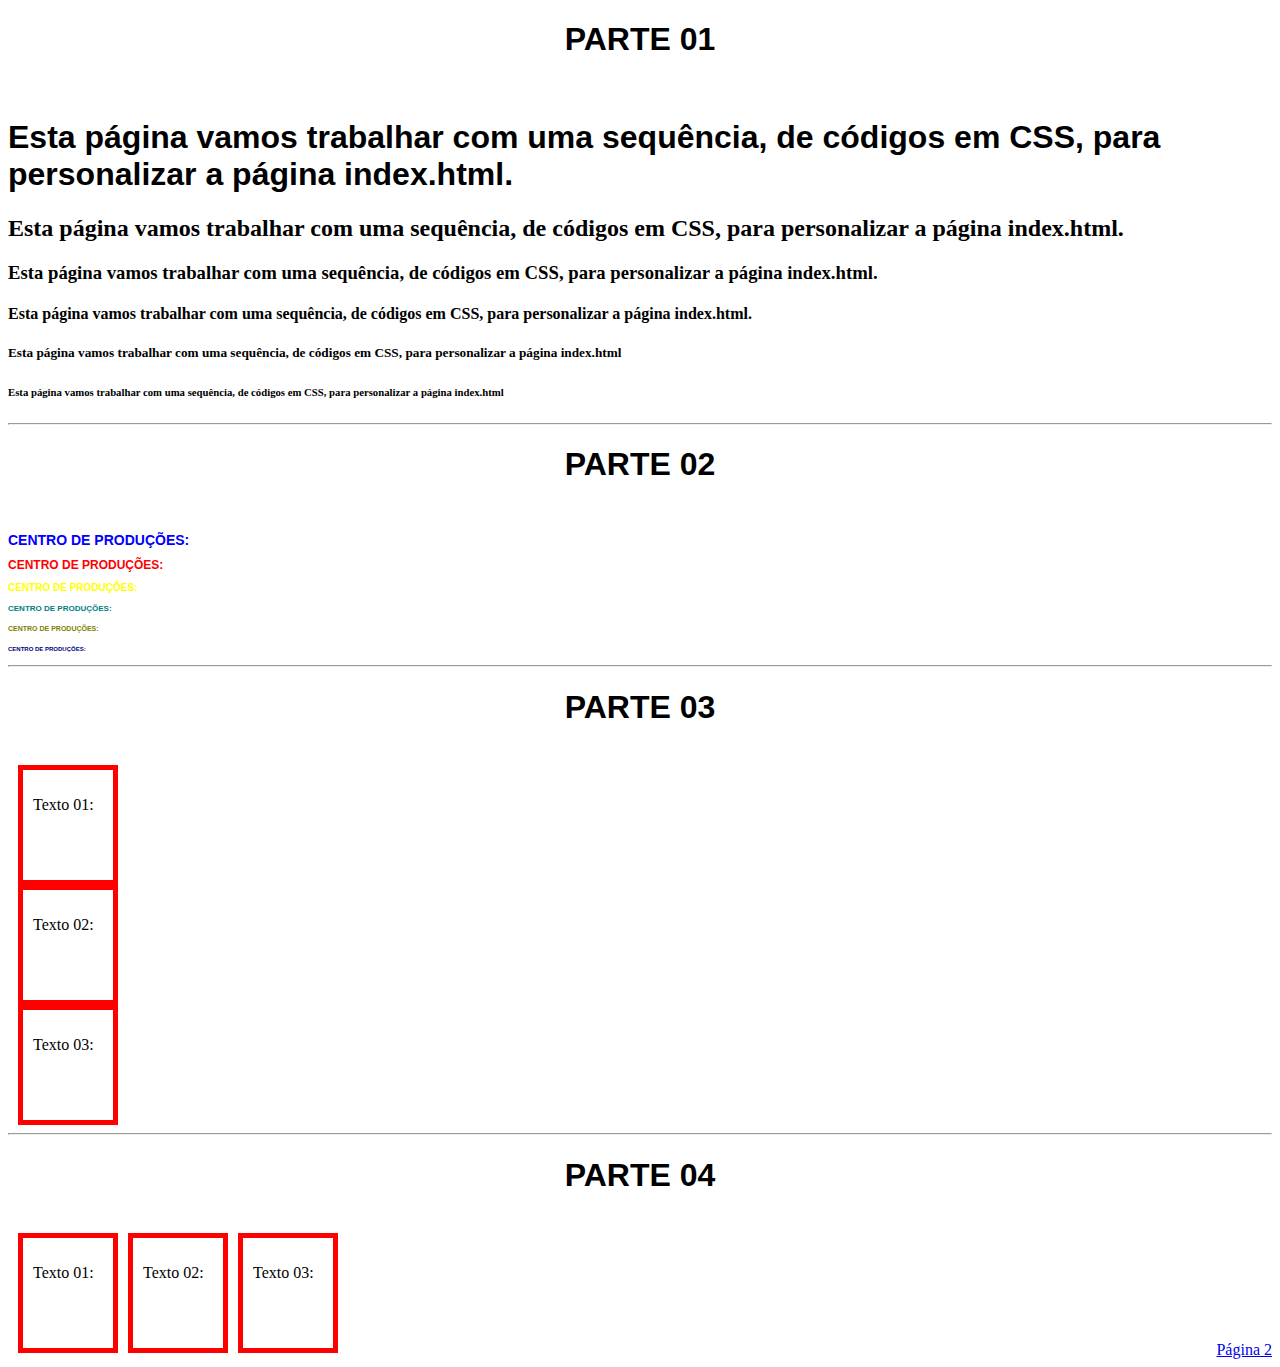
<file: _EXEMPLOS1/index.html>
<!DOCTYPE html>
<html>
      <head>
<meta charset="utf-8" />
             <title>Exemplo Doc. HTML5 + CSS</title>
             <link type="text/css" rel="stylesheet" href="modelo.css" />
             <!-- LINK EXTERNO, INSTRUÇÃO CSS.  -->
      </head>
      <body>
      
      <!-- ############################ PARTE 01: ########################### -->
               <!-- PARTE 01_Títulos e Subtítulos_Tamanhos de fonte.  -->
      <div style="text-align: center;"><h1>PARTE 01</h1></div>
      <br>
      
      <h1>
      Esta página vamos trabalhar com uma sequência, de códigos em           CSS, 
      para personalizar a página index.html.
      </h1> 
      
      <h2>
      Esta página vamos trabalhar com uma sequência, de códigos em           CSS, 
      para personalizar a página index.html.
      </h2> 
      
      <h3> 
      Esta página vamos trabalhar com uma sequência, de códigos em           CSS, 
      para personalizar a página index.html.
      </h3>

      <h4>
      Esta página vamos trabalhar com uma sequência, de códigos em           CSS,
      para personalizar a página index.html.
      </h4>

      <h5>
      Esta página vamos trabalhar com uma sequência, de códigos em           CSS,
      para personalizar a página index.html
      </h5>

      <h6>
      Esta página vamos trabalhar com uma sequência, de códigos em           CSS, 
      para personalizar a página index.html
      </h6>          
      <hr>
      <!-- TAG responsável por fazer uma linha.... -->

     
      
      <!-- ############################ PARTE 02: ########################### -->
                           <!-- PARTE 02 Pagina_Principal  -->
      <div style="text-align: center;"><h1>PARTE 02</h1></div>
      <br>
      <h1 class="pagina_principal">
      CENTRO DE PRODUÇÕES:      
      </h1>

      <h2 class="pagina_principal">
            CENTRO DE PRODUÇÕES:      
      </h2>

      <h3 class="pagina_principal">
            CENTRO DE PRODUÇÕES:      
      </h3>

      <h4 class="pagina_principal">
            CENTRO DE PRODUÇÕES:      
      </h4>

      <h5 class="pagina_principal">
            CENTRO DE PRODUÇÕES:      
      </h5>

      <h6 class="pagina_principal">
            CENTRO DE PRODUÇÕES:      
      </h6>
      <hr>


       <!-- ############################ PARTE 03: ########################### -->
                             <!-- PARTE 03 Elementos DIV  -->
      
      <div style="text-align: center;"><h1>PARTE 03</h1></div>
      <br>
      
      <div class="conteudo-principal">
             <p>Texto 01:</p>
      </div>

      <div class="conteudo-principal">
             <p>Texto 02:</p>
      </div>

      <div class="conteudo-principal">
             <p>Texto 03:</p>
      </div>
      <hr>

       <!-- ############################ PARTE 04: ########################### -->
                             <!-- PARTE 04 Caixas Lado a Lado.  -->

      <div style="text-align: center;"><h1>PARTE 04</h1></div>
      <br>
      
      <div class="conteudo1-principal">
             <p>Texto 01:</p> 

      </div>

      <div class="conteudo1-principal">
             <p>Texto 02:</p> 

      </div>

      <div class="conteudo1-principal">
             <p>Texto 03:</p> 

      </div>
      
      <br><br><br><br><br><br>
      <div style="text-align: right"><a href="tags.html" title="Tags HTML5"> Página 2</a></div>
      
      </body>
</html>
</file>
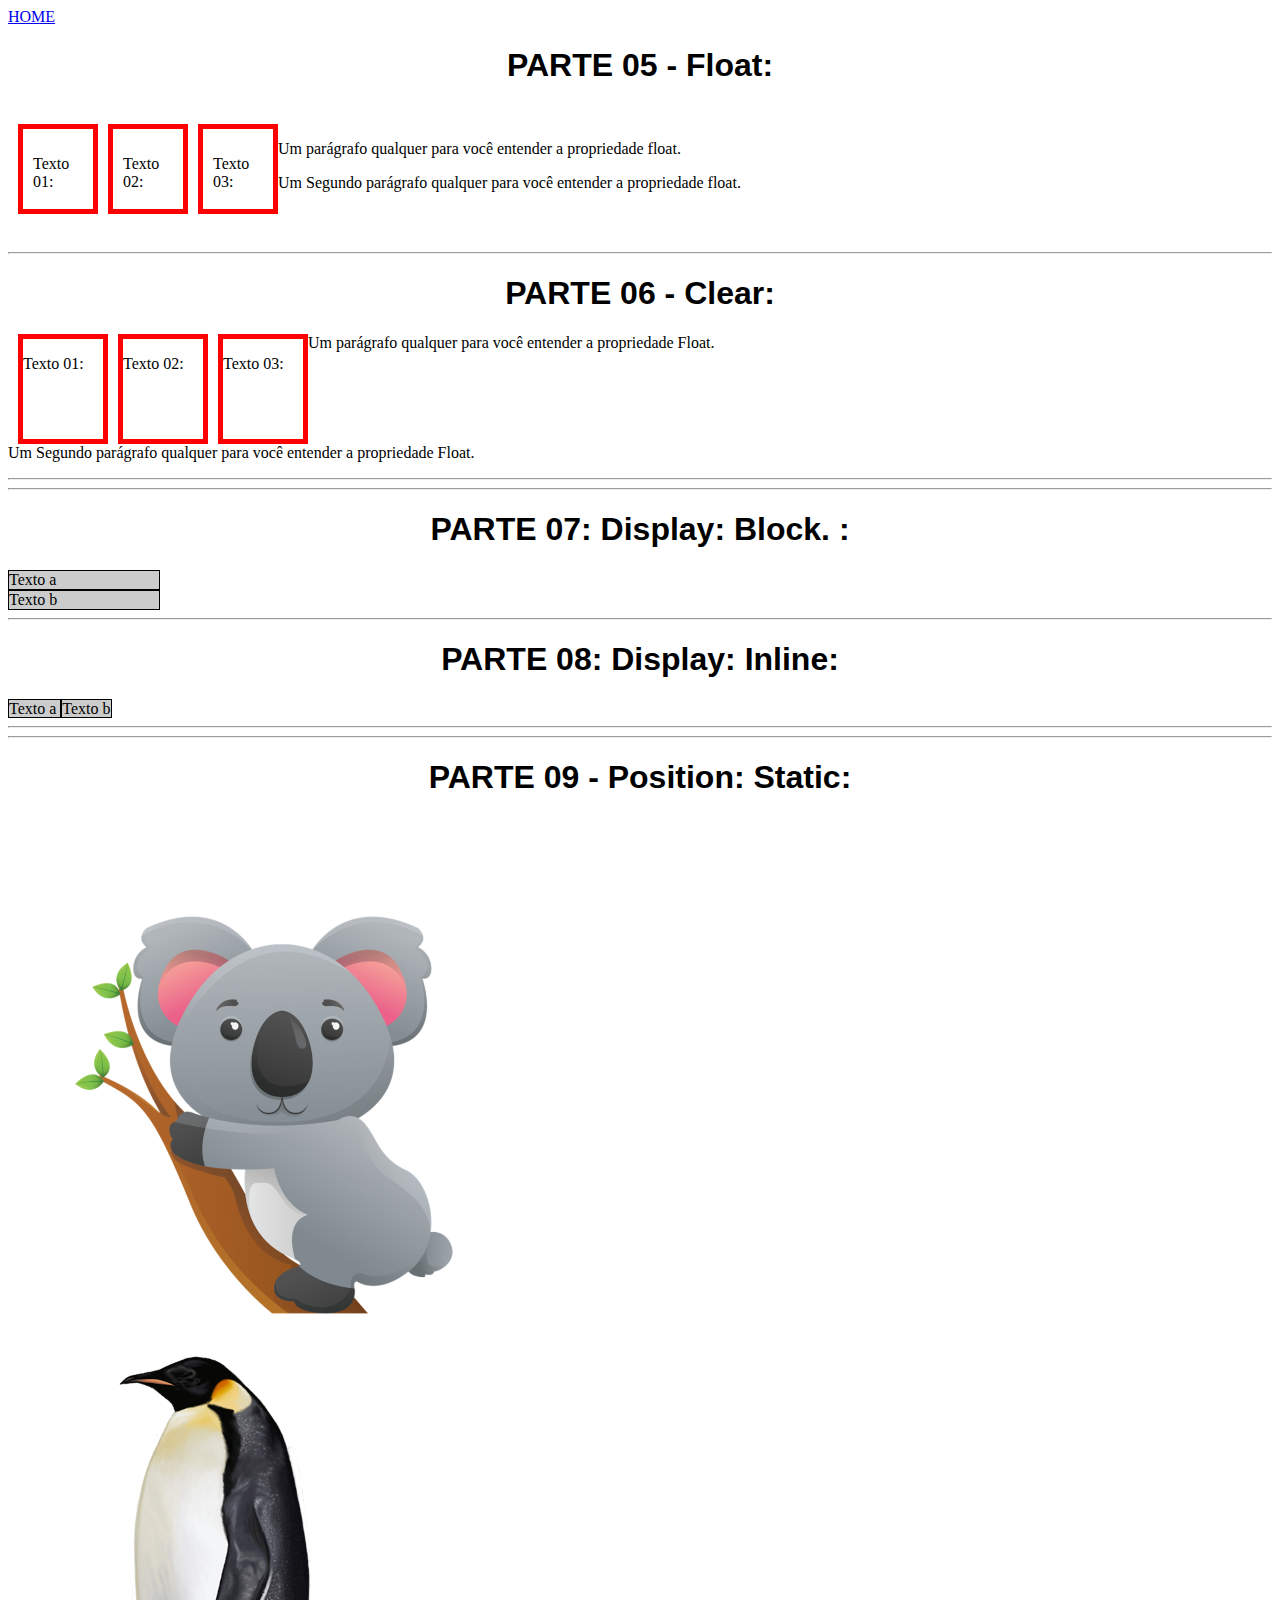
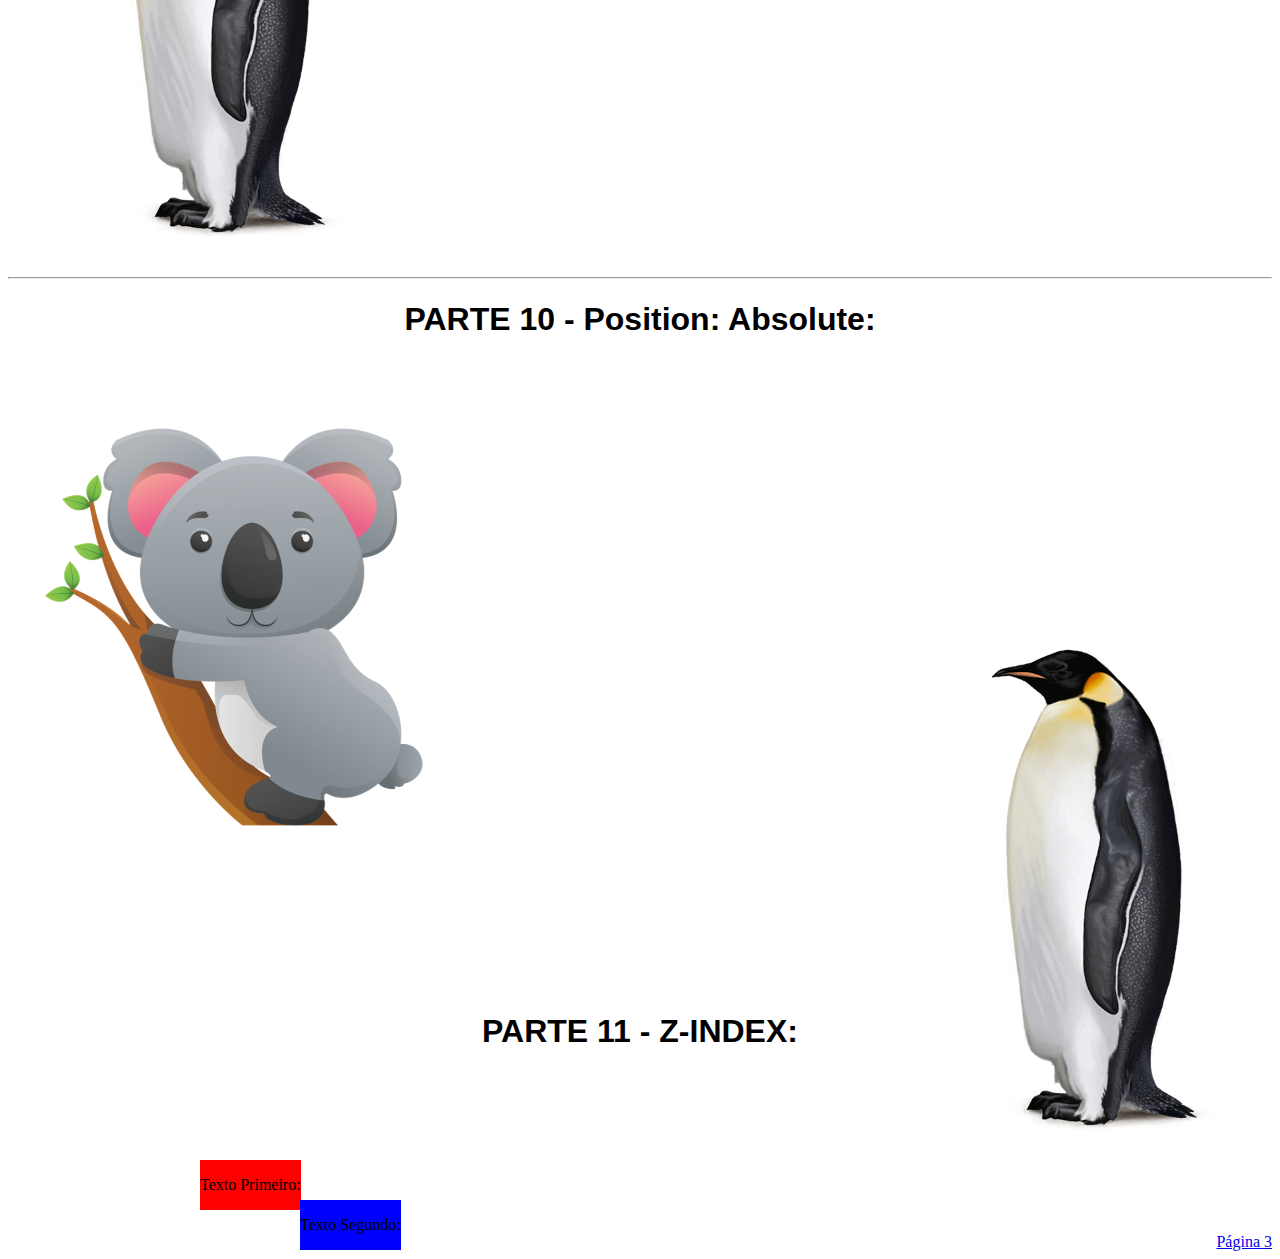
<file: _EXEMPLOS1/tags.html>
<!DOCTYPE html>
<html lang="pt">
<head>
    <meta charset="UTF-8">
    <meta name="viewport" content="width=device-width, initial-scale=1.0">
    <link type="text/css" rel="stylesheet" href="modelo.css" />
    <!-- LINK EXTERNO, INSTRUÇÃO CSS.  -->
    <title>Tags + CSS</title>
</head>
<body>
<!-- ############################################ PARTE 05: ######################################################## -->
                                          <!-- PARTE 05_Tag Float.  -->
      <a href="index.html" title="Página Inicial">HOME</a>
      <div style="text-align: center;"><h1>PARTE 05 - Float:</h1></div>
      <br>

      <div class="conteudo2-principal">
             <p>Texto 01:</p>
      </div>
                       
      <div class="conteudo2-principal">
             <p>Texto 02:</p>
      </div>
                       
      <div class="conteudo2-principal">
             <p>Texto 03:</p>
      </div>
      <p>Um parágrafo qualquer para você entender a propriedade float.</p>
      <p>Um Segundo parágrafo qualquer para você entender a propriedade float.</p>
   
      
      <!-- ############################################ PARTE 06: ################################################## -->
                                                <!-- PARTE 06_Clear.  -->
      <br><br>
      <hr>
      <div style="text-align: center;"><h1>PARTE 06 - Clear:</h1></div>
      <div class="conteudo3-principal"><p>Texto 01:</p></div>
      <div class="conteudo3-principal"><p>Texto 02:</p></div>
      <div class="conteudo3-principal"><p>Texto 03:</p></div>
      <p>Um parágrafo qualquer para você entender a propriedade Float.</p>
      <p class = "nao_flutuar" >Um Segundo parágrafo qualquer para você entender a propriedade Float.</p>
      <hr><hr>


      <!-- ############################################ PARTE 07: ################################################## -->
                                                <!-- PARTE 07_Display Block.  -->
                                                
      <div style="text-align: center;"><h1>PARTE 07: Display: Block. :</h1></div>
      <div class="conteudo4">
             Texto a
      </div>
      <div class="conteudo4">
             Texto b
      </div>
      <hr>
      <!--A Tag HR, serve para colocar linha na página.-->


      <!-- ############################################ PARTE 08: ################################################## -->
                                            <!-- PARTE 08_Display Inline.  -->
                                            
      <div style="text-align: center;"><h1>PARTE 08: Display: Inline:</h1></div>
      <div class="conteudo5">
             Texto a 
      </div>
      <div class="conteudo5">
       Texto b  
      </div>
      <hr><hr>
      
      <!-- ############################################ PARTE 09: ################################################## -->
                                        <!-- PARTE 09 - Position: Static.  -->
                                        
       <div style="text-align: center;"><h1>PARTE 09 - Position: Static:</h1></div>
      <div id="koala">
             <img src="img/koala.png" border="0" />
      </div>
      <div id="pinguins">
             <img src="img/pinguins.png" border="0" />
      </div><br>
      <hr>

      <!-- ############################################ PARTE 10: ################################################## -->
                                        <!-- PARTE 10 - Position: Absolute.  -->

      <div style="text-align: center;"><h1>PARTE 10 - Position: Absolute: </h1></div>
      <div id="koala1">
             <img src="img/koala.png" border="0" />
      </div>
      <div id="pinguins1">
             <img src="img/pinguins.png" border="0" />
      </div>
      
      <!-- ############################################ PARTE 11: ################################################## -->
                                           <!-- PARTE 11 - Z-INDEX.  -->

       <br> <br> <br> <br> <br> <br> <br> <br> <br>
       <div style="text-align: center;"><h1>PARTE 11 - Z-INDEX:</h1></div>
       <div class="primeiro1">
             <p>Texto Primeiro:</p>
       </div>
       <div class="segundo2">
             <p>Texto Segundo:</p>
      </div>

      <br> <br> <br> <br> <br> <br> <br> <br> <br>
      <div style="text-align: right"><a href="tags2.html" title="Tags2 HTML5"> Página 3</a></div>
                      
</body>
</html>
</file>
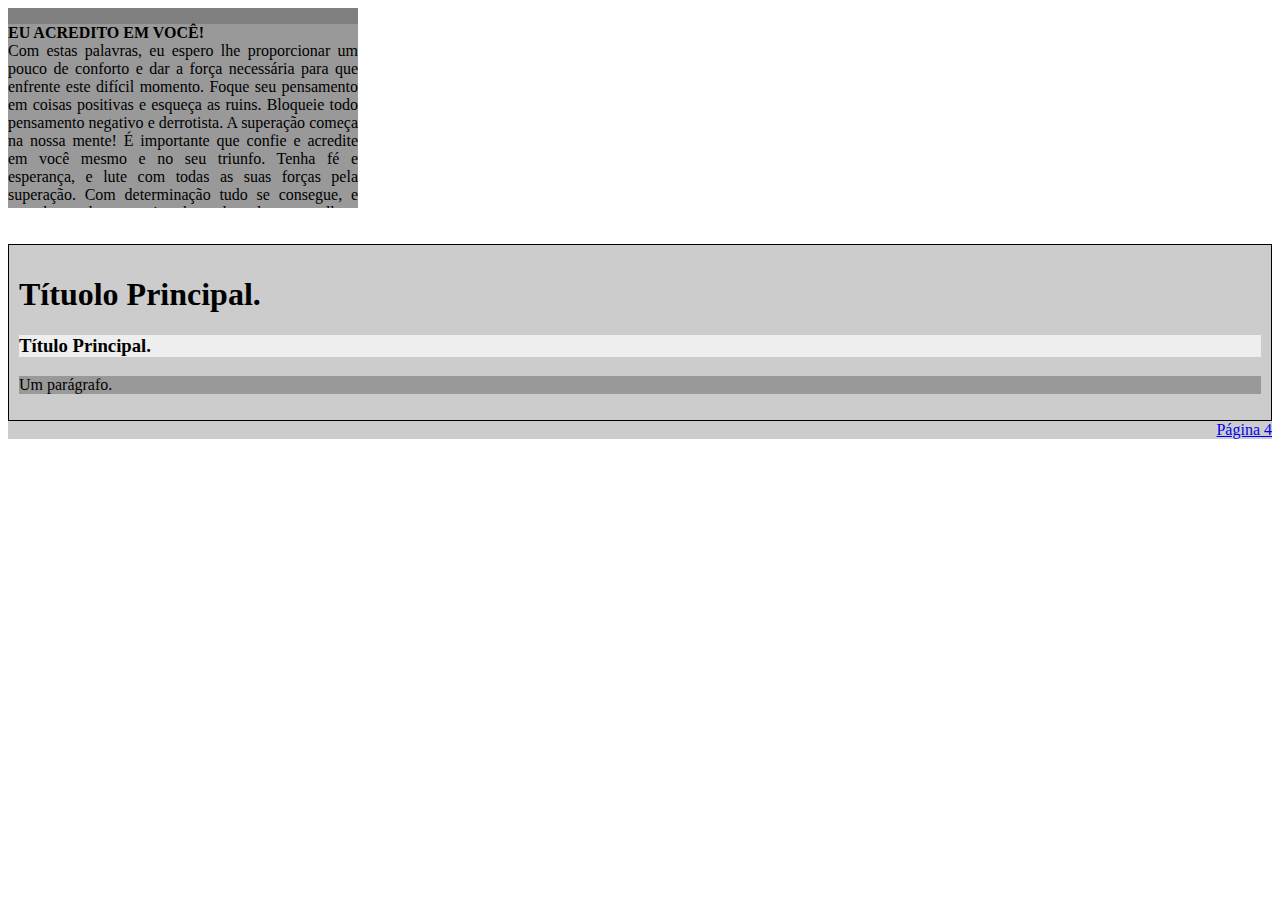
<file: _EXEMPLOS1/tags2.html>
<!DOCTYPE html>
<html lang="pt">
<head>
    <meta charset="UTF-8">
    <meta name="viewport" content="width=device-width, initial-scale=1.0">
    <link type="text/css" rel="stylesheet" href="modelo1.css" />
    <title>Tags e Elementos HTML:</title>
</head>
<body>
    
<!-- ############################################ PARTE 12: ######################################################## -->
                                      <!-- PARTE 12 - OverFlow  -->

      <div class="overflow">
      <div style="text-align: justify;"> <p>
      <b>EU ACREDITO EM VOCÊ!</b> <br>
      Com estas palavras, eu espero lhe proporcionar um pouco de conforto       e
      dar a força necessária para que enfrente este difícil momento.
      Foque seu pensamento em coisas positivas e esqueça as ruins. Bloqueie  todo
      pensamento negativo e derrotista. A superação começa na nossa mente!
      É importante que confie e acredite em você mesmo e no seu triunfo. Tenha fé
      e esperança, e lute com todas as suas forças pela superação.            Com
      determinação tudo se consegue, e quando se plantam coisas boas, logo   logo
      se colhem coisas melhores.
      Eu acredito em você, acredite você também! 
      </div>
      </p>
      </div>
      <br> <br>
                          
      <!-- ############################################ PARTE 13: ################################################## -->
                                       <!-- PARTE 13 - Background-Color  -->
      <div class="backgroundColor">
      <h1>Títuolo Principal.</h1>
      <h3>Título Principal.</h3>
      <p>Um parágrafo.</p>
      </div>
      <div style="text-align: right"><a href="tags3.html" title="Tags3 HTML5"> Página 4</a></div>
      
</body>
</html>
</file>
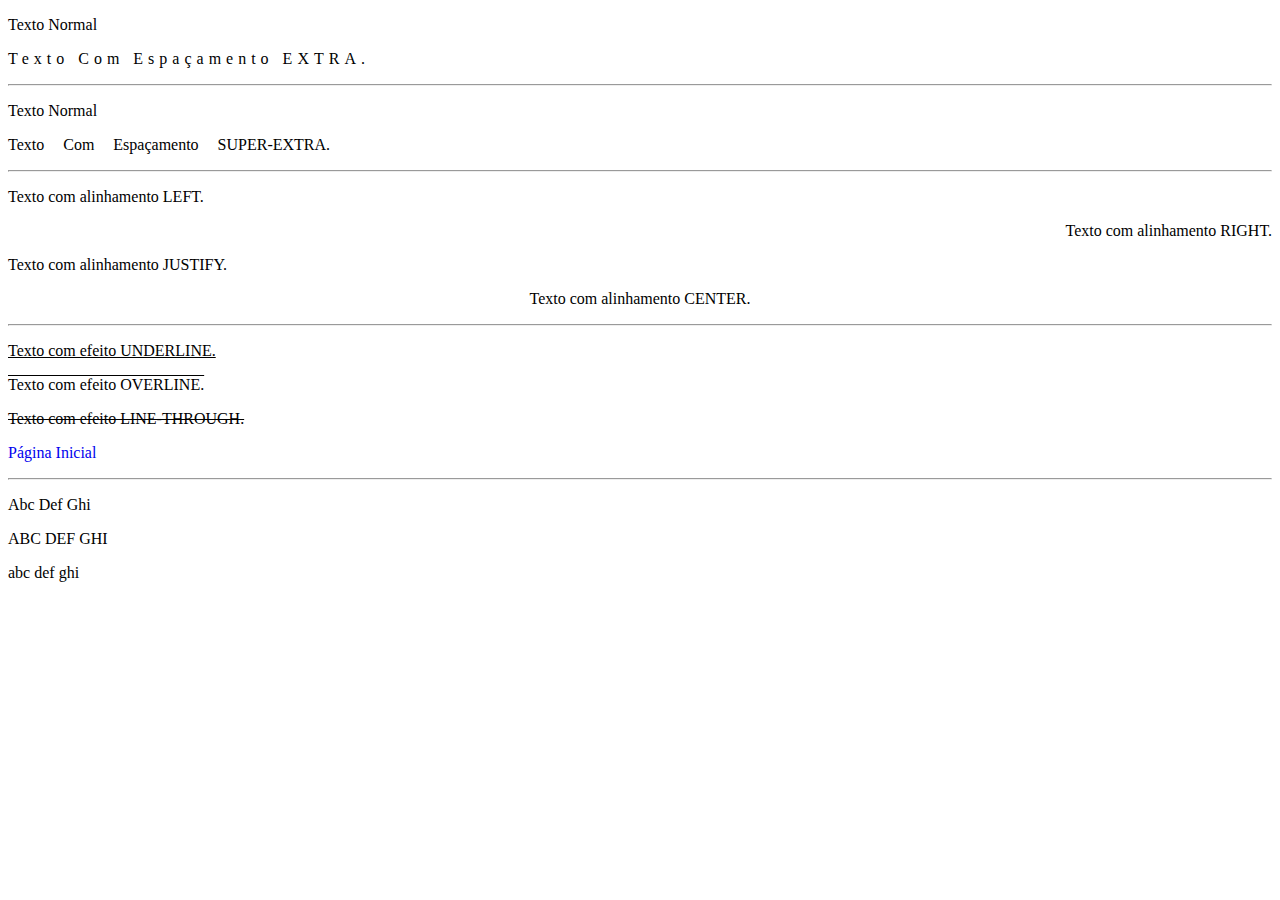
<file: _EXEMPLOS1/tags3.html>
<!DOCTYPE html>
<html lang="pt">
<head>
    <meta charset="UTF-8">
    <meta name="viewport" content="width=device-width, initial-scale=1.0">
    <link type="text/css" rel="stylesheet" href="modelo2.css" />
    <title>Tags e Elementos HTML:</title>
</head>
<body>
      <!-- ################################## PARTE 14: Letter-Spacing ############################################# -->
      <p>Texto Normal</p>
      <p id="abc">Texto Com Espaçamento EXTRA.</p>
      <hr>
      
      <!-- ################################### PARTE 15: Word-Spacing ############################################## -->
      <p>Texto Normal</p>
      <p id="abcd">Texto Com Espaçamento SUPER-EXTRA.</p>
      <hr>
      
      <!-- ################################### PARTE 16: Text-Align ################################################ -->
      <p class="left">Texto com alinhamento LEFT.</p>
      <p class="right">Texto com alinhamento RIGHT.</p>
      <p class="justify">Texto com alinhamento JUSTIFY.</p>
      <p class="center">Texto com alinhamento CENTER.</p>
      <hr>
      
      <!-- ################################### PARTE 17: Text-Underline ############################################ -->
      <p class="underline">Texto com efeito UNDERLINE.</p>
      <p class="overline">Texto com efeito OVERLINE.</p>
      <p class="line-through">Texto com efeito LINE-THROUGH.</p>
      <p><a href="index.html" title="Página Inicial">Página Inicial</a>
      <hr>
      
      <!-- ###################################### PARTE 18: Text-Transform ######################################### -->
      <P class="primeiro-maiusculo">abc def ghi</P>
      <P class="maiusculo">abc def ghi</P>
      <P class="minusculo">abc def ghi</P>

      


</body>
</html>
</file>
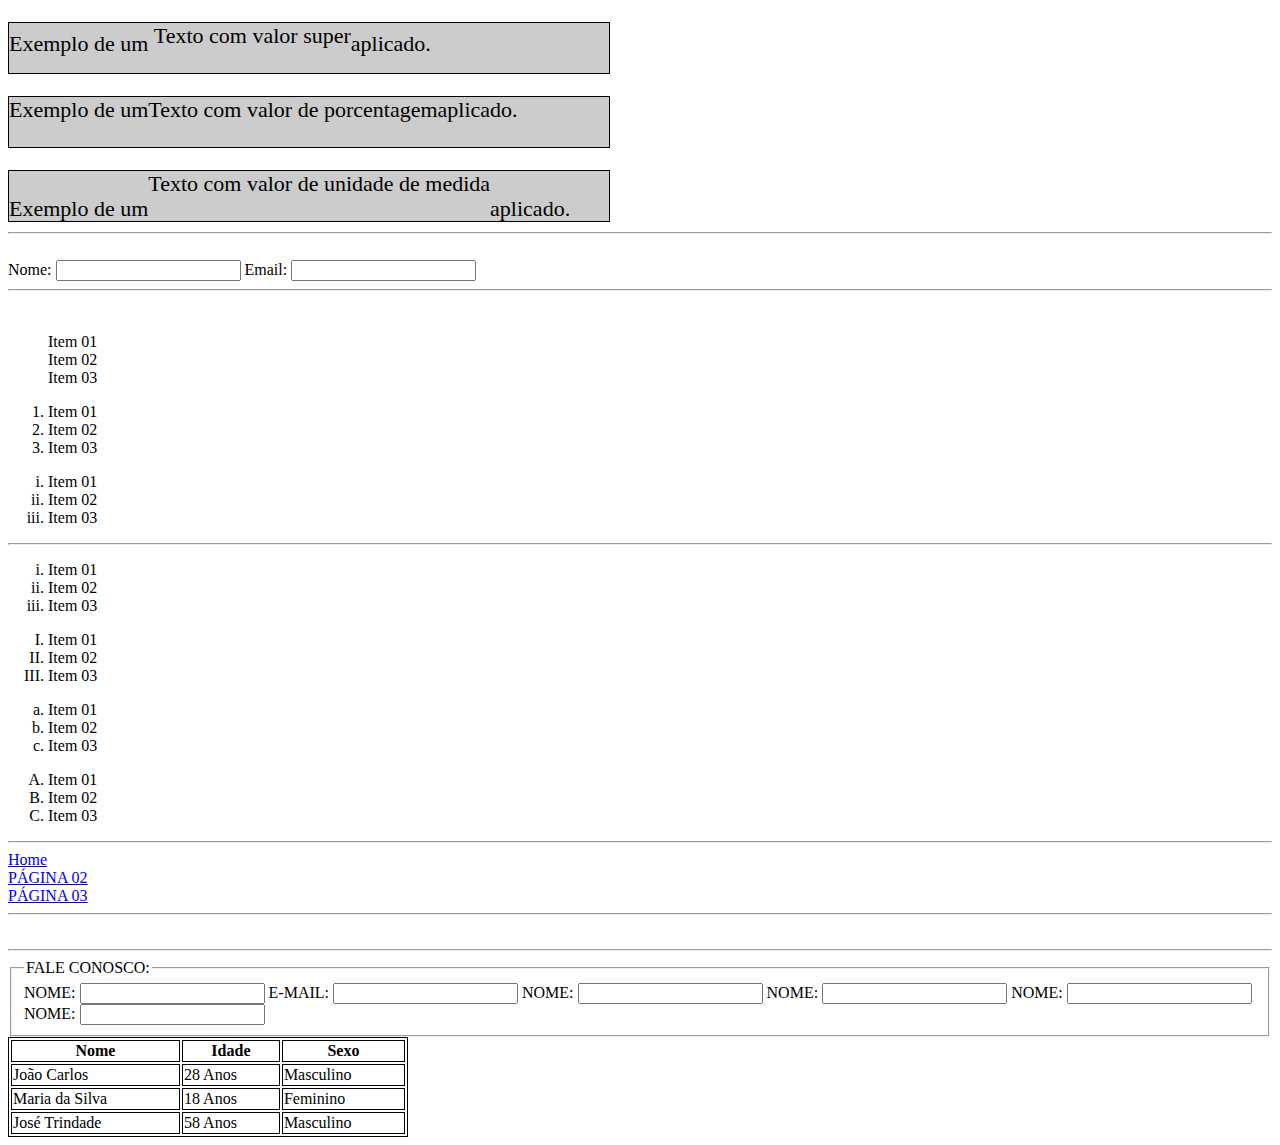
<file: _EXEMPLOS1/tags4.html>
<!DOCTYPE html>
<html lang="pt">
<head>
    <meta charset="UTF-8">
    <meta name="viewport" content="width=device-width, initial-scale=1.0">
    <link type="text/css" rel="stylesheet" href="modelo3.css" />
    <title>Tags e Elementos HTML:</title>
</head>
<body>
     <!-- ###################################### PARTE 19: Vertical-Align ######################################### -->
     <p>Exemplo de um <span class="super"> Texto com valor super</span>aplicado.</p>
     <p>Exemplo de um<span class="porcentagem">Texto com valor de porcentagem</span>aplicado.</p>
     <p>Exemplo de um<span class="medida">Texto com valor de unidade de medida</span>aplicado.</p>
     <hr>
     <br>

      <!-- ########################################## PARTE 20: Focus ############################################## -->
      <form>
      Nome: <input type="text" name="nome" />
      Email: <input type="text" name="email" />
      </form>
      <hr>
      <br>

      
      <!-- ########################################## PARTE 21: Listas ############################################# -->
      <ul>
      <li>Item 01</li>
      <li>Item 02</li>
      <li>Item 03</li>
      </ul>
      <!-- ########################################## PARTE 22: Listas_OL ########################################## -->
      <ol>
      <li>Item 01</li>  
      <li>Item 02</li>
      <li>Item 03</li>
      </ol>
      <!-- ##################################### PARTE 23: Listas_OL_Lower-Roman ################################### -->
      <ol class="lower-roman">
      <li>Item 01</li>
      <li>Item 02</li>
      <li>Item 03</li>
      </ol>
      <hr>
      <!-- ########################################### PARTE 24: Lower-Roman ####################################### -->
      <ol class="lower-roman">
      <li>Item 01</li>
      <li>Item 02</li>
      <li>Item 03</li>
      </ol>
      <ol class="upper-roman">
      <li>Item 01</li>
      <li>Item 02</li>
      <li>Item 03</li> 
      </ol>
      <ol class="lower-alpha">
      <li>Item 01</li>
      <li>Item 02</li>
      <li>Item 03</li> 
      </ol>
      <ol class="upper-alpha">
      <li>Item 01</li>
      <li>Item 02</li>
      <li>Item 03</li> 
      </ol>
      <hr>
      <!-- ############################################ PARTE 25: Menus ############################################ -->
      <ul id="menu">
      <li><a href="index.html" title="Home">Home</a></li>
      <li><a href="tags.html" title="Pagina 2">PÁGINA 02</a></li>
      <li><a href="tags2.html" title="Pagina 3">PÁGINA 03</a></li>
      </ul>
      <hr>
    <!-- ############################################ PARTE 26: Tabelas ############################################ -->
      <table summary="Dados Pessoais de Clientes">
      <thead>
      <tr>
             <th>Nome</th>
             <th>Idade</th>
             <th>Sexo</th>  
      </tr>  
      </thead>
      <tr>
             <td>João Carlos</td>
             <td>28 Anos</td>
             <td>Masculino</td>
      </tr>
      <tr>
             <td>Maria da Silva</td>
             <td>18 Anos</td>
             <td>Feminino</td>
      </tr>
      <tr>
             <td>José Trindade</td>
             <td>58 Anos</td>
             <td>Masculino</td>  
      </tr>
      <br>
      <hr>
      <!-- ######################################### PARTE 27: Formulários ######################################### -->
      <form>
       <fieldset>
             <legend>FALE CONOSCO:</legend>
             <label>NOME: <input type="text" /></label>
             <label>E-MAIL: <input type="text" /></label>
             <label>NOME: <input type="text" /></label>
             <label>NOME: <input type="text" /></label>
             <label>NOME: <input type="text" /></label>
             <label>NOME: <input type="text" /></label>
       </fieldset>
      </form>  





</body>
</html>
</file>
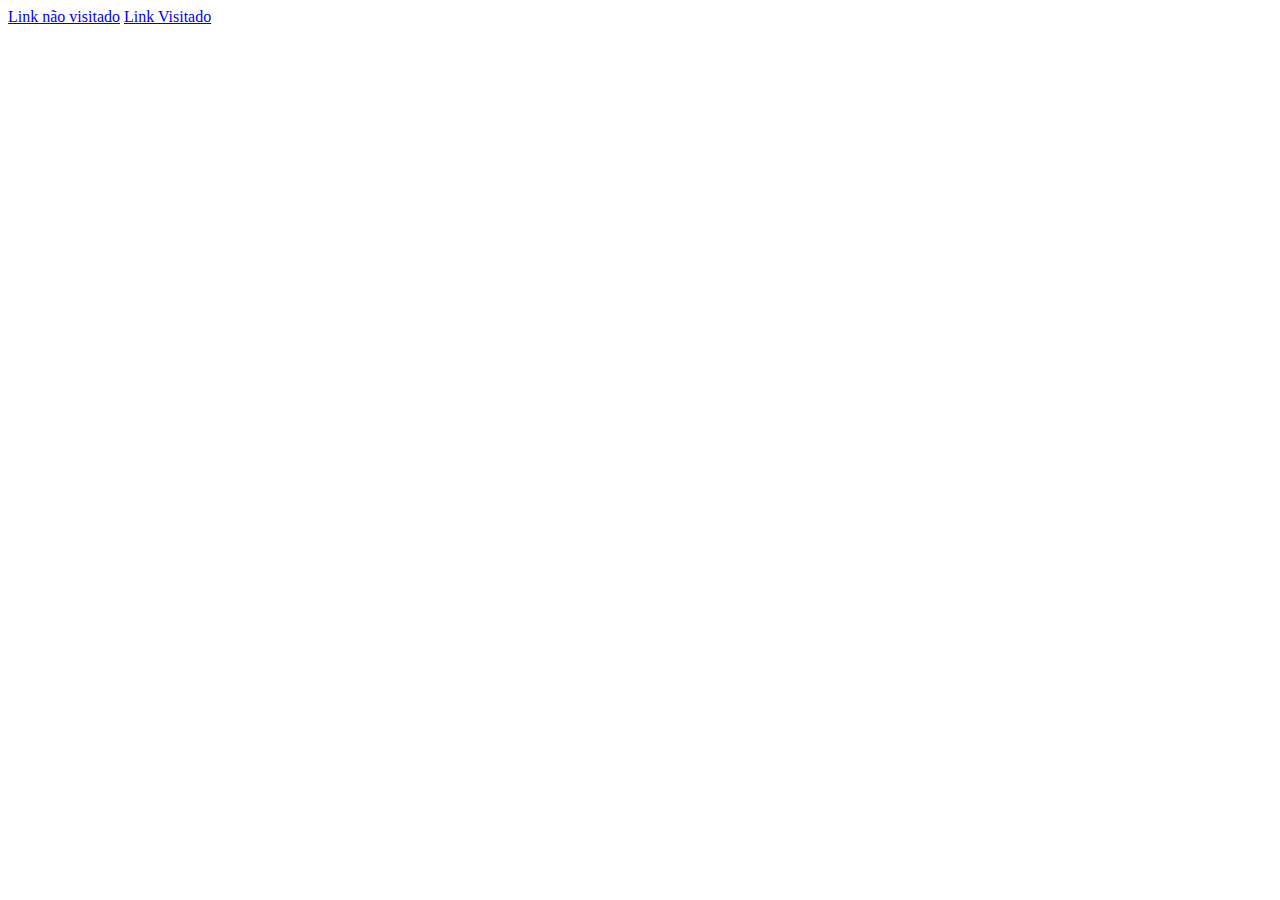
<file: _EXEMPLOS2/tabelas.html>
<!DOCTYPE html>
<html lang="pt">
<head>
    <meta charset="UTF-8">
    <meta name="viewport" content="width=device-width, initial-scale=1.0">
    <title>EFEITOS EM LINKS</title>
    <link type="text/css" rel="styesheet" href="modelo.css" />
</head>
<body>
    <a href="https://www.uol.com.br" title="Link Não Visitado">Link não visitado</a>
    <a href="https://duckuckgo.com" title="Link Visitado">Link Visitado</a>
</body>
</html>
</file>
<file: _EXEMPLOS1/modelo.css>
/*##################################### PARTE 01 - H1 ao H6_Título e Subtítulos: #####################################*/
/*Sendo que o selector, representa qualquer tag HTML. Dessa forma, ao invés    de
formatar todo título H1 individualmente, usamos o seguinte CSS, para     formatar
todos de uma vez só.
Assim, toda tag h1 que for utilizada no HTML, será formatada com a fonte Arial:*/

h1 {
font-family: Arial, sans-serif 
}
   
h2 {
font-family: Jazz LET, fantasy ;
}

h3 {
font-family:Trattatello, fantasy;
}

h4 {
font-family: Brush Script MT, Brush Script Std, cursive;
}

h5 {
font-family:Impact;
}

h6 {
font-family: Impact, fantasy;
}

/*##################################### PARTE 02 - H1 Pagina_Principal: ##############################################*/
h1.pagina_principal {
color: blue; font-size: 14px;  
text-align: left;
font-family: Arial, Helvetica, sans-serif;  
}

h2.pagina_principal {
color: red; font-size: 12px;  
text-align: left;
font-family: Arial, Helvetica, sans-serif;  
}

h3.pagina_principal {
color: yellow; font-size: 10px;  
text-align: left;
font-family: Arial, Helvetica, sans-serif;  
}

h4.pagina_principal {
color: teal; font-size: 8px;  
text-align: maroon;
font-family: Arial, Helvetica, sans-serif;  
}

h5.pagina_principal {
color: olive; font-size: 7px;  
text-align: blue;
font-family: Arial, Helvetica, sans-serif;  
}

h6.pagina_principal {
color: navy; font-size: 6px;  
text-align: left;
font-family: Arial, Helvetica, sans-serif;  
}

/*##################################### PARTE 03 - Elementos DIV : ###################################################*/
div.conteudo-principal {
height: 100px;
/*A propriedade height, serve para definir a altura da caixa, no exemplo acima foi setado
o valor de 100px.*/
width: 80px;   
/*A propriedade width, serve para definir a largura da caixa, no exemplo acima foi setado
o valor de 80px.*/
margin: 0 0 0 10px;
/*A propriedade margin, serve para definir uma margem externa, ou seja, fora da caixa.*/
/*Os valores da propriedade margin, seguem a seguinte ordem: top; right;  bottom;
left, ou seja, TOPO; DIREITA; RODAPÉ; ESQUERDA. Perceba que começa com o     lado
superior e segue no sentido horário. */

padding: 10px 0 0 10px;   
/*A propriedade padding, serve para definir uma margem interna, ou seja,   dentro
da caixa. Os valores começam do lado superior, e seguem no sentido horário.
*/
border: 5px solid red;   
/*A propriedade border, serve para definir uma borda para a caixa. No     exemplo
acima, foi definido, nesta ordem arbitrária: Tamanho da borda de 5px;     sólida;
e de cor red. */
}

/*##################################### PARTE 04 - Caixas Lado a Lado : ##############################################*/
div.conteudo1-principal {
height: 100px;
width: 80px;
margin: 0 0 0 10px;
padding: 10px 0 0 10px;
border: 5px solid red;
float: left;
}

/*##################################### PARTE 05 - FLOAT: ############################################################*/
div.conteudo2-principal {
height: 70px; width: 60px; margin: 0 0 0 10px;
padding: 10px 0 0 10px; border: 5px solid red;
float: left;
}

/*##################################### PARTE 06 - Clear: ############################################################*/
div.conteudo3-principal {
height: 100px;
width: 80px;
margin: 0 0 0 10px;
padding:10 px 0 0 10px;
border: 5px solid red;
float:left; 
}
p.nao_flutuar {clear:both;}

/*##################################### PARTE 07 - Display: Block: ###################################################*/
div.conteudo4 {
display: block;
width: 150px;
background-color: #CCC;
border: 1px solid black;
}

/*##################################### PARTE 08 - Display: Inline: ##################################################*/
div.conteudo5 {
display: inline; width: 150px;
background-color: #CCC; border: 1px solid black;
}

/*##################################### PARTE 09 - Position: Static ##################################################*/
div#koala {
position: relative;
top: 60px; /*Faz imagem SUBIR*/
left: 60px;/*Desloca a imagem para DIREITA*/ 
}

div#pinguins {
position: relative;
top: 20px;
left: 20px;
}

/*##################################### PARTE 10 - Position: Absolute ################################################*/
div#koala1 {
position: relative;
top: 30px; /*Faz imagem SUBIR*/
left: 30px;/*Desloca a imagem para DIREITA*/ 
}

div#pinguins1 {
position: absolute;
top: 2200px;
left: 900px;
}

/*######################################### PARTE 11 - Z-INDEX #######################################################*/
div.primeiro1 {
position: absolute;
top: 2760px;
left: 200px;
background-color: red;
z-index: 1;
}
div.segundo2 {
position: absolute;
top: 2800px;
left: 300px;
background-color: blue;
z-index: 1;
}
</file>
<file: _EXEMPLOS1/modelo1.css>
/*######################################### PARTE 12 - OverFlow ######################################################*/
div.overflow {
width: 350px;
height: 200px;
background-color: #808080;
overflow: auto;
}

/*##################################### PARTE 13 - Background-Color ##################################################*/
div.backgroundColor {
border: 1px solid black;
padding: 10px; 
}
div{background-color: #CCC;}
h3{background-color: #EEE}
p{background-color: #999}
</file>
<file: _EXEMPLOS1/modelo2.css>
/*####################################### PARTE 14 - Letter-Spacing ##################################################*/
p#abc {letter-spacing: 5px;}

/*####################################### PARTE 15 - Word-Spacing ####################################################*/
p#abcd {word-spacing: 15px;}

/*####################################### PARTE 16 - Text-Align ######################################################*/
p.left {text-align: left}
p.right {text-align: right}
p.justify {text-align: line-justify}
p.center {text-align: center}

/*#################################### PARTE 17 - Text-Underline #####################################################*/
p.underline {text-decoration: underline;}
p.overline {text-decoration: overline;}
p.line-through{text-decoration: line-through;}
a {text-decoration: none;}

/*###################################### PARTE 18 - Text-Transform ###################################################*/
p.primeiro-maiusculo {text-transform: capitalize;}
p.maiusculo {text-transform: uppercase;}
p.minusculo {text-transform: lowercase;}
</file>
<file: _EXEMPLOS1/modelo3.css>
/*###################################### PARTE 19 - Vertical-Align ###################################################*/
p{
    width: 600px; height: 50px;
    background-color: #CCC; border: 1px solid #000;
    margin-bottom: 10px; font-size: 22px;
    }
    span.super{vertical-align: super;}
    span.porcetagem{vertical-align: 100%;}
    span.medida{vertical-align: 25px;} 

/*############################################ PARTE 20 - Focus ######################################################*/
input:focus {background-color: #CCC;}

/*############################################ PARTE 24 - Lower Roman ################################################*/
ol.lower-roman {list-style-type: lower-roman;}
ol.upper-roman {list-style-type: upper-roman;}
ol.lower-alpha {list-style-type: lower-alpha;}
ol.upper-alpha {list-style-type: upper-alpha;}

/*################################################ PARTE 25 - Menus ##################################################*/
ul {list-style-type: none;}
#menu {
padding: 0;
margin: 0;
}

/*################################################ PARTE 26 - Tabelas ################################################*/
table, th, td{border: 1px solid black}
table {width: 400px;}
</file>
<file: _EXEMPLOS2/modelo.css>
body {
margin:0;
font-family:verdana, arial, helvetica, sans-serif;
font-size: 12px;
}
a{
background-color: #6D91A;
margin-bottom:1px;
width: 200px;
text-decoration: none;
color:#fff;
padding: 5px;
diplay: block;
}
a-link {font-weight:bold}
a: hover{
background-color: #fffc00;
color: #6D91AF !important;
}
a: active {
background-color: red;
color: #6D91AF !important;
}
a: vistited {color: #fffc00}
</file>
